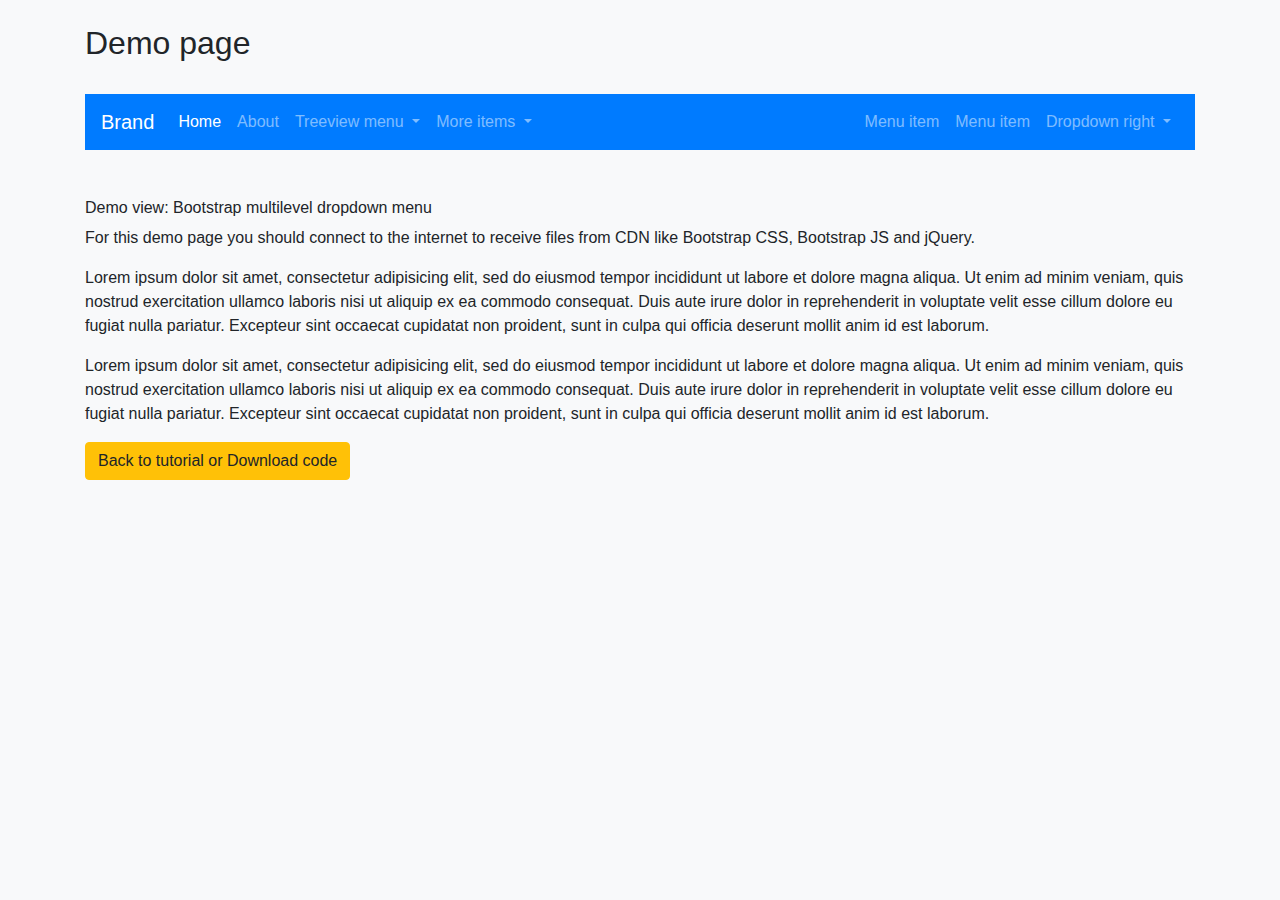
<file: multilevel.html>
<!DOCTYPE HTML>
<html lang="en">
<head>
<meta charset="utf-8">
<meta name="viewport" content="width=device-width, initial-scale=1, shrink-to-fit=no">
<meta name="keywords" content="htmlcss bootstrap menu, navbar, mega menu examples" />
<meta name="description" content="Navigation  menu with submenu examples for any type of project, Bootstrap 4" />  

<title>Demo - Bootstrap multilevel navbar responsive. html code example </title>

<!-- jQuery -->
<script src="https://code.jquery.com/jquery-2.2.4.min.js" integrity="sha256-BbhdlvQf/xTY9gja0Dq3HiwQF8LaCRTXxZKRutelT44="
crossorigin="anonymous"></script>

<!-- Bootstrap files (jQuery first, then Popper.js, then Bootstrap JS) -->
<link href="https://stackpath.bootstrapcdn.com/bootstrap/4.4.1/css/bootstrap.min.css" rel="stylesheet" type="text/css"/>
<script src="https://stackpath.bootstrapcdn.com/bootstrap/4.4.1/js/bootstrap.bundle.min.js" type="text/javascript"></script>


<script type="text/javascript">
/// some script

// jquery ready start
$(document).ready(function() {
	// jQuery code

	//////////////////////// Prevent closing from click inside dropdown
    $(document).on('click', '.dropdown-menu', function (e) {
      e.stopPropagation();
    });

    // make it as accordion for smaller screens
    if ($(window).width() < 992) {
	  	$('.dropdown-menu a').click(function(e){
	  		e.preventDefault();
	        if($(this).next('.submenu').length){
	        	$(this).next('.submenu').toggle();
	        }
	        $('.dropdown').on('hide.bs.dropdown', function () {
			   $(this).find('.submenu').hide();
			})
	  	});
	}
	
}); // jquery end
</script>

<style type="text/css">
	@media (min-width: 992px){
		.dropdown-menu .dropdown-toggle:after{
			border-top: .3em solid transparent;
		    border-right: 0;
		    border-bottom: .3em solid transparent;
		    border-left: .3em solid;
		}

		.dropdown-menu .dropdown-menu{
			margin-left:0; margin-right: 0;
		}

		.dropdown-menu li{
			position: relative;
		}
		.nav-item .submenu{ 
			display: none;
			position: absolute;
			left:100%; top:-7px;
		}
		.nav-item .submenu-left{ 
			right:100%; left:auto;
		}

		.dropdown-menu > li:hover{ background-color: #f1f1f1 }
		.dropdown-menu > li:hover > .submenu{
			display: block;
		}
	}
</style>
</head>
<body class="bg-light">

<header class="section-header py-4">
<div class="container">
	<h2>Demo page</h2>
</div>
</header> <!-- section-header.// -->

<!-- ========================= SECTION CONTENT ========================= -->

<div class="container">

<nav class="navbar navbar-expand-lg navbar-dark bg-primary">

  <a class="navbar-brand" href="#">Brand</a>
  <button class="navbar-toggler" type="button" data-toggle="collapse" data-target="#main_nav">
    <span class="navbar-toggler-icon"></span>
  </button>
  <div class="collapse navbar-collapse" id="main_nav">

<ul class="navbar-nav">
	<li class="nav-item active"> <a class="nav-link" href="#">Home </a> </li>
	<li class="nav-item"><a class="nav-link" href="#"> About </a></li>
	<li class="nav-item dropdown">
		<a class="nav-link dropdown-toggle" href="#" data-toggle="dropdown">  Treeview menu  </a>
	    <ul class="dropdown-menu">
		  <li><a class="dropdown-item" href="#"> Dropdown item 1 </a></li>
		  <li><a class="dropdown-item" href="#"> Dropdown item 2 &raquo </a>
		  	 <ul class="submenu dropdown-menu">
			    <li><a class="dropdown-item" href="">Submenu item 1</a></li>
			    <li><a class="dropdown-item" href="">Submenu item 2</a></li>
			    <li><a class="dropdown-item" href="">Submenu item 3 &raquo </a>
			    	<ul class="submenu dropdown-menu">
					    <li><a class="dropdown-item" href="">Multi level 1</a></li>
					    <li><a class="dropdown-item" href="">Multi level 2</a></li>
					</ul>
			    </li>
			    <li><a class="dropdown-item" href="">Submenu item 4</a></li>
			    <li><a class="dropdown-item" href="">Submenu item 5</a></li>
			 </ul>
		  </li>
		  <li><a class="dropdown-item" href="#"> Dropdown item 3 </a></li>
		  <li><a class="dropdown-item" href="#"> Dropdown item 4 </a>
	    </ul>
	</li>
	<li class="nav-item dropdown">
		<a class="nav-link dropdown-toggle" href="#" data-toggle="dropdown">  More items  </a>
	    <ul class="dropdown-menu">
		  <li><a class="dropdown-item" href="#"> Dropdown item 1 </a></li>
		  <li><a class="dropdown-item dropdown-toggle" href="#"> Dropdown item 2 </a>
		  	 <ul class="submenu dropdown-menu">
			    <li><a class="dropdown-item" href="">Submenu item 1</a></li>
			    <li><a class="dropdown-item" href="">Submenu item 2</a></li>
			    <li><a class="dropdown-item" href="">Submenu item 3</a></li>
			 </ul>
		  </li>
		  <li><a class="dropdown-item dropdown-toggle" href="#"> Dropdown item 3 </a>
		  	 <ul class="submenu dropdown-menu">
			    <li><a class="dropdown-item" href="">Another submenu 1</a></li>
			    <li><a class="dropdown-item" href="">Another submenu 2</a></li>
			    <li><a class="dropdown-item" href="">Another submenu 3</a></li>
			    <li><a class="dropdown-item" href="">Another submenu 4</a></li>
			 </ul>
		  </li>
		  <li><a class="dropdown-item dropdown-toggle" href="#"> Dropdown item 4 </a>
		  	 <ul class="submenu dropdown-menu">
			    <li><a class="dropdown-item" href="">Another submenu 1</a></li>
			    <li><a class="dropdown-item" href="">Another submenu 2</a></li>
			    <li><a class="dropdown-item" href="">Another submenu 3</a></li>
			    <li><a class="dropdown-item" href="">Another submenu 4</a></li>
			 </ul>
		  </li>
		  <li><a class="dropdown-item" href="#"> Dropdown item 4 </a></li>
		  <li><a class="dropdown-item" href="#"> Dropdown item 5 </a></li>
	    </ul>
	</li>
</ul>

<ul class="navbar-nav ml-auto">
	<li class="nav-item"><a class="nav-link" href="#"> Menu item </a></li>
	<li class="nav-item"><a class="nav-link" href="#"> Menu item </a></li>
	<li class="nav-item dropdown">
		<a class="nav-link  dropdown-toggle" href="#" data-toggle="dropdown"> Dropdown right </a>
	    <ul class="dropdown-menu dropdown-menu-right">
		  <li><a class="dropdown-item" href="#"> Dropdown item 1</a></li>
		  <li><a class="dropdown-item" href="#"> Dropdown item 2 </a></li>
		  <li><a class="dropdown-item dropdown-toggle" href="#"> Dropdown item 3 </a>
		  	 <ul class="submenu submenu-left dropdown-menu">
			    <li><a class="dropdown-item" href="">Submenu item 1</a></li>
			    <li><a class="dropdown-item" href="">Submenu item 2</a></li>
			    <li><a class="dropdown-item" href="">Submenu item 3</a></li>
			    <li><a class="dropdown-item" href="">Submenu item 4</a></li>
			 </ul>
		  </li>
		  <li><a class="dropdown-item" href="#"> Dropdown item 4 </a></li>
	    </ul>
	</li>

</ul>

  </div> <!-- navbar-collapse.// -->

</nav>

<section class="section-content py-5">

		<h6>Demo view: Bootstrap multilevel dropdown menu </h6>
        <p>For this demo page you should connect to the internet to receive files from CDN  like Bootstrap CSS, Bootstrap JS and jQuery. </p>
		<p> Lorem ipsum dolor sit amet, consectetur adipisicing elit, sed do eiusmod
		tempor incididunt ut labore et dolore magna aliqua. Ut enim ad minim veniam,
		quis nostrud exercitation ullamco laboris nisi ut aliquip ex ea commodo
		consequat. Duis aute irure dolor in reprehenderit in voluptate velit esse
		cillum dolore eu fugiat nulla pariatur. Excepteur sint occaecat cupidatat non
		proident, sunt in culpa qui officia deserunt mollit anim id est laborum. </p>

		<p> Lorem ipsum dolor sit amet, consectetur adipisicing elit, sed do eiusmod
		tempor incididunt ut labore et dolore magna aliqua. Ut enim ad minim veniam,
		quis nostrud exercitation ullamco laboris nisi ut aliquip ex ea commodo
		consequat. Duis aute irure dolor in reprehenderit in voluptate velit esse
		cillum dolore eu fugiat nulla pariatur. Excepteur sint occaecat cupidatat non
		proident, sunt in culpa qui officia deserunt mollit anim id est laborum. </p>

		<a href="http://bootstrap-menu.com/multilevel.html" class="btn btn-warning">Back to tutorial or Download code</a>

</section>

</div><!-- container //  -->

</body>
</html>
</file>
